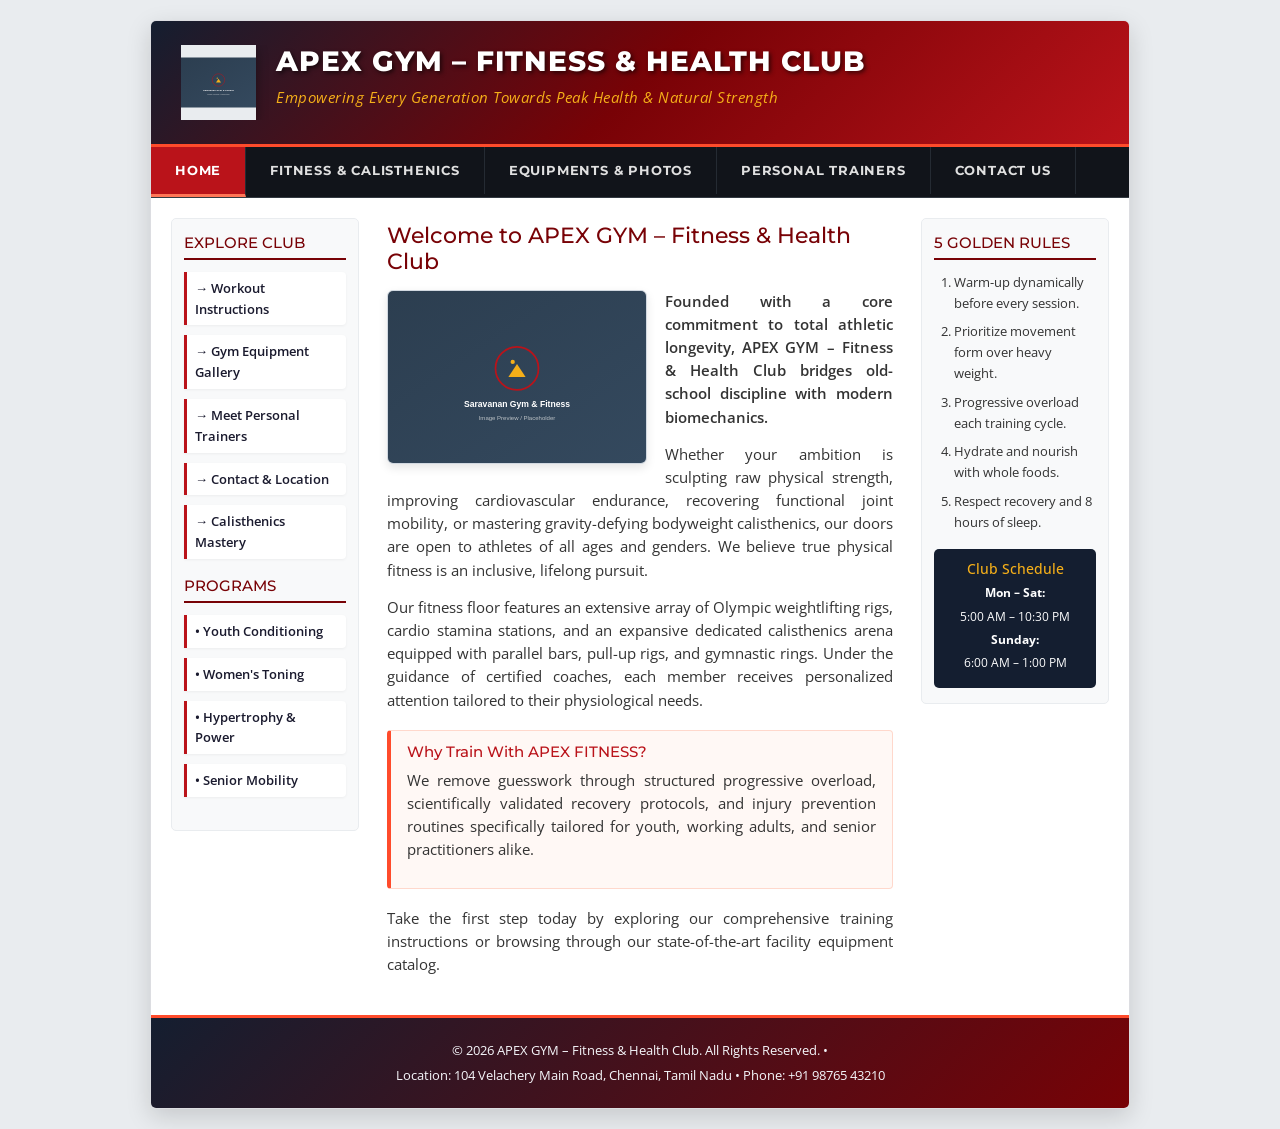
<file: index.html>
<!DOCTYPE html>
<html lang="en">
<head>
  <meta charset="UTF-8">
  <meta name="viewport" content="width=device-width, initial-scale=1.0">
  <meta name="description" content="Saravanan Gym & Fitness Club - Personalized fitness coaching, calisthenics training, and professional gym facilities for all ages and genders.">
  <title>APEX GYM  – Fitness & Health Club</title>
 <!-- Bootstrap CSS -->
<link href="https://cdn.delivr.net/npm/bootstrap@5.3.3/dist/css/bootstrap.min.css" rel="stylesheet">
  <!-- CSS Stylesheets -->
  <link rel="stylesheet" href="styles/normalize.css">
  <link rel="stylesheet" href="styles/main.css">
</head>
<body>

  <div id="container">
    
    <!-- Website Header with Gradient & Logo -->
    <header>
      <div class="header-brand clearfix">
        <img src="https://i.pinimg.com/736x/8d/07/ad/8d07adc8fae9b8ccb4be2d442497d0b8.jpg" alt="APEX GYM  – Fitness & Health Club Logo" class="header-logo" onerror="this.onerror=null;this.src='images/placeholder.svg';">
        <div class="header-titles">
          <h1>APEX GYM  – Fitness & Health Club</h1>
          <p class="tagline">Empowering Every Generation Towards Peak Health &amp; Natural Strength</p>
        </div>
      </div>
    </header>

    <!-- Horizontal Navigation Menu -->
    <nav class="main-nav">
      <ul>
        <li><a href="index.html" class="current">Home</a></li>
        <li><a href="fitness-guide.html">Fitness &amp; Calisthenics</a></li>
        <li><a href="equipments.html">Equipments &amp; Photos</a></li>
        <li><a href="fitness-guide.html#trainers">Personal Trainers</a></li>
        <li><a href="equipments.html#contact">Contact Us</a></li>
      </ul>
    </nav>

    <!-- Three-Column Layout Body -->
    <div id="main-wrapper" class="clearfix">

      <!-- Left Sidebar (Sidebar A): Navigation & Program Links -->
      <aside class="sidebar-left">
        <h2>Explore Club</h2>
        <ul>
          <li><a href="fitness-guide.html">&rarr; Workout Instructions</a></li>
          <li><a href="equipments.html">&rarr; Gym Equipment Gallery</a></li>
          <li><a href="fitness-guide.html#trainers">&rarr; Meet Personal Trainers</a></li>
          <li><a href="equipments.html#contact">&rarr; Contact &amp; Location</a></li>
          <li><a href="fitness-guide.html#calisthenics">&rarr; Calisthenics Mastery</a></li>
        </ul>

        <h2>Programs</h2>
        <ul>
          <li><a href="fitness-guide.html#youth">&bull; Youth Conditioning</a></li>
          <li><a href="fitness-guide.html#women">&bull; Women's Toning</a></li>
          <li><a href="fitness-guide.html#men">&bull; Hypertrophy &amp; Power</a></li>
          <li><a href="fitness-guide.html#seniors">&bull; Senior Mobility</a></li>
        </ul>
      </aside>

      <!-- Center Main Content Section -->
      <section class="home-content">
        <h2>Welcome to APEX GYM  – Fitness & Health Club</h2>
        
        <!-- Floated Hero Image -->
        <img src="https://i.pinimg.com/1200x/c1/79/0f/c1790f195ae10311acb6bf5dc64713ea.jpg" alt="Athletic training at APEX GYM" class="hero-image" onerror="this.onerror=null;this.src='images/placeholder.svg';">
        
        <p class="intro-lead">
          Founded with a core commitment to total athletic longevity, APEX GYM  – Fitness & Health Club bridges old-school discipline with modern biomechanics. 
        </p>
        
        <p>
          Whether your ambition is sculpting raw physical strength, improving cardiovascular endurance, recovering functional joint mobility, or mastering gravity-defying bodyweight calisthenics, our doors are open to athletes of all ages and genders. We believe true physical fitness is an inclusive, lifelong pursuit.
        </p>

        <p>
          Our fitness floor features an extensive array of Olympic weightlifting rigs, cardio stamina stations, and an expansive dedicated calisthenics arena equipped with parallel bars, pull-up rigs, and gymnastic rings. Under the guidance of certified coaches, each member receives personalized attention tailored to their physiological needs.
        </p>

        <div class="highlight-box">
          <h3>Why Train With APEX FITNESS?</h3>
          <p>
            We remove guesswork through structured progressive overload, scientifically validated recovery protocols, and injury prevention routines specifically tailored for youth, working adults, and senior practitioners alike.
          </p>
        </div>

        <p>
          Take the first step today by exploring our comprehensive training instructions or browsing through our state-of-the-art facility equipment catalog.
        </p>
      </section>

      <!-- Right Sidebar (Sidebar B): Ordered List of Core Principles & Schedule -->
      <aside class="sidebar-right">
        <h2>5 Golden Rules</h2>
        <ol>
          <li>Warm-up dynamically before every session.</li>
          <li>Prioritize movement form over heavy weight.</li>
          <li>Progressive overload each training cycle.</li>
          <li>Hydrate and nourish with whole foods.</li>
          <li>Respect recovery and 8 hours of sleep.</li>
        </ol>

        <div class="quick-stats">
          <h3>Club Schedule</h3>
          <p><strong>Mon &ndash; Sat:</strong></p>
          <p>5:00 AM &ndash; 10:30 PM</p>
          <p><strong>Sunday:</strong></p>
          <p>6:00 AM &ndash; 1:00 PM</p>
        </div>
      </aside>

    </div><!-- /#main-wrapper -->

    <!-- Website Footer with Gradient & Character Entities -->
    <footer>
      <p>&copy; 2026 APEX GYM  – Fitness & Health Club. All Rights Reserved. &bull; </p>
      <p>Location: 104 Velachery Main Road, Chennai, Tamil Nadu &bull; Phone: +91 98765 43210</p>
    </footer>

  </div><!-- /#container -->

</body>
</html>
</file>
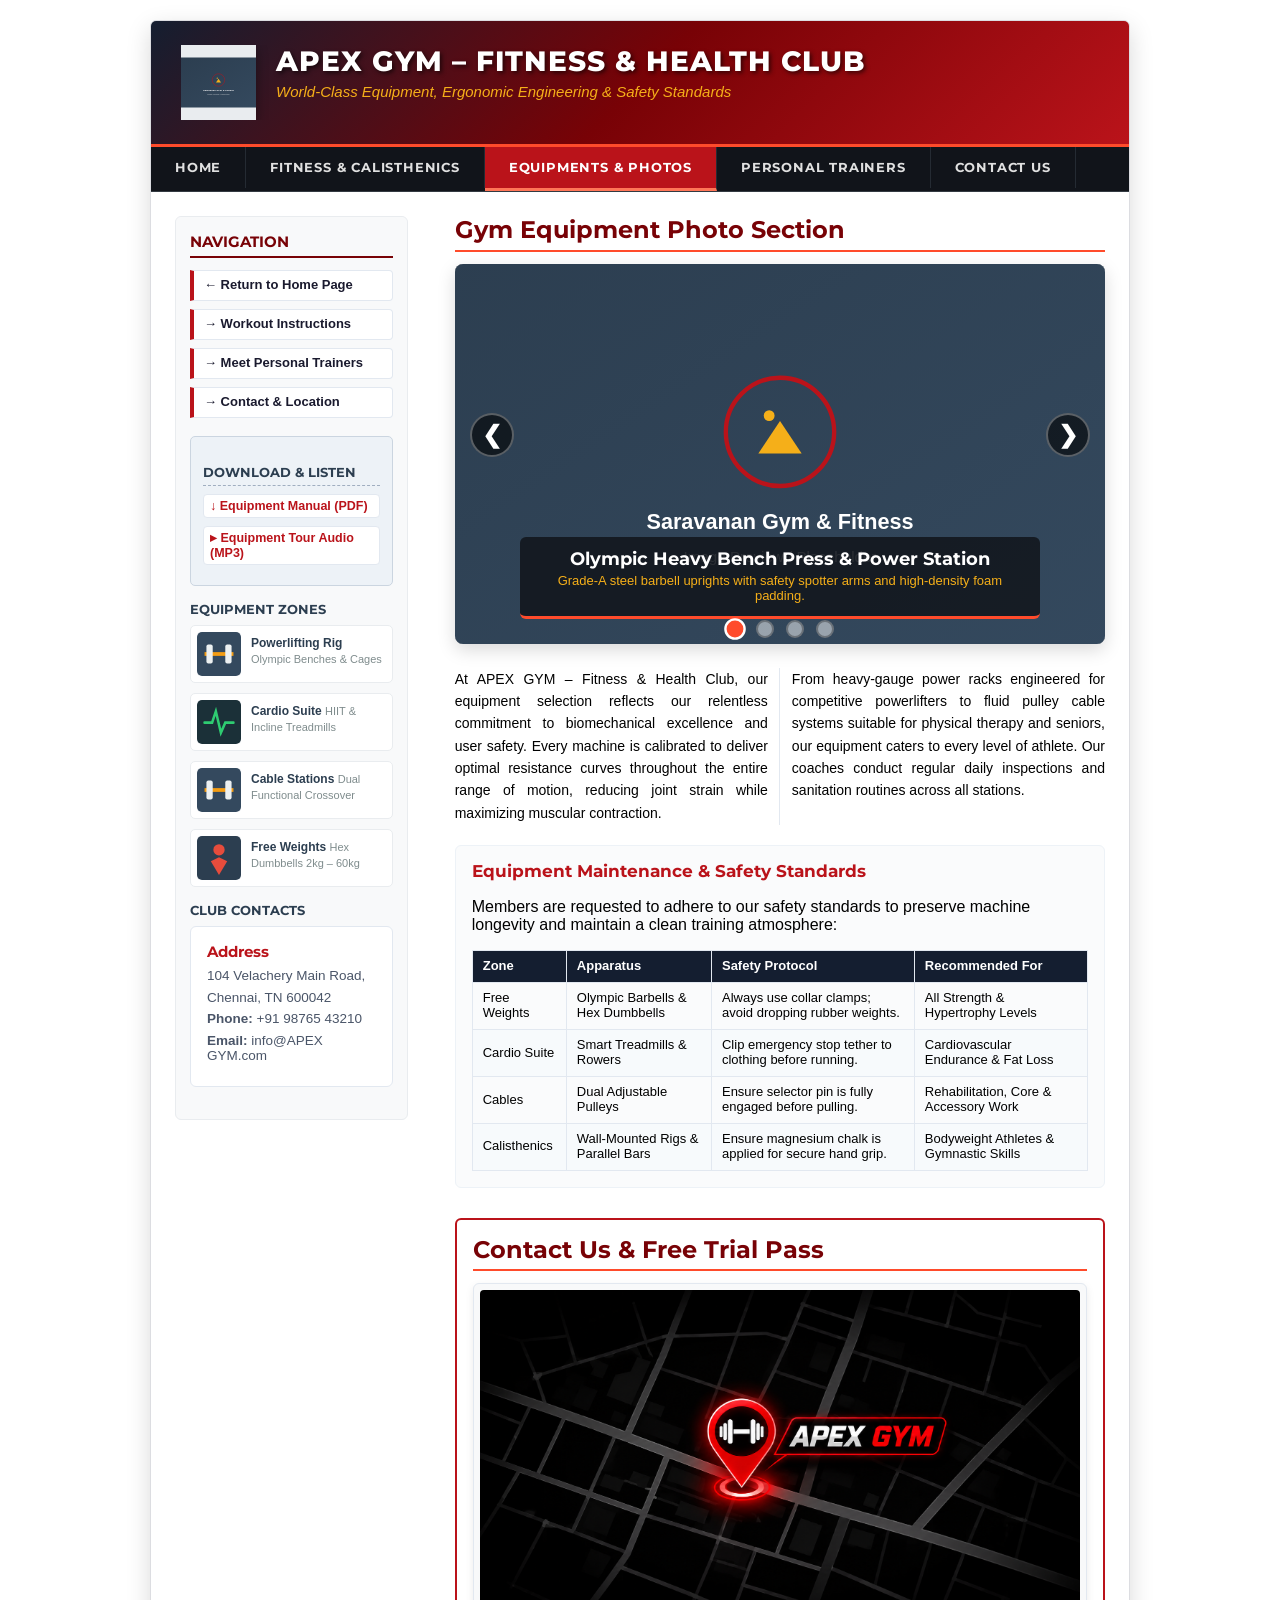
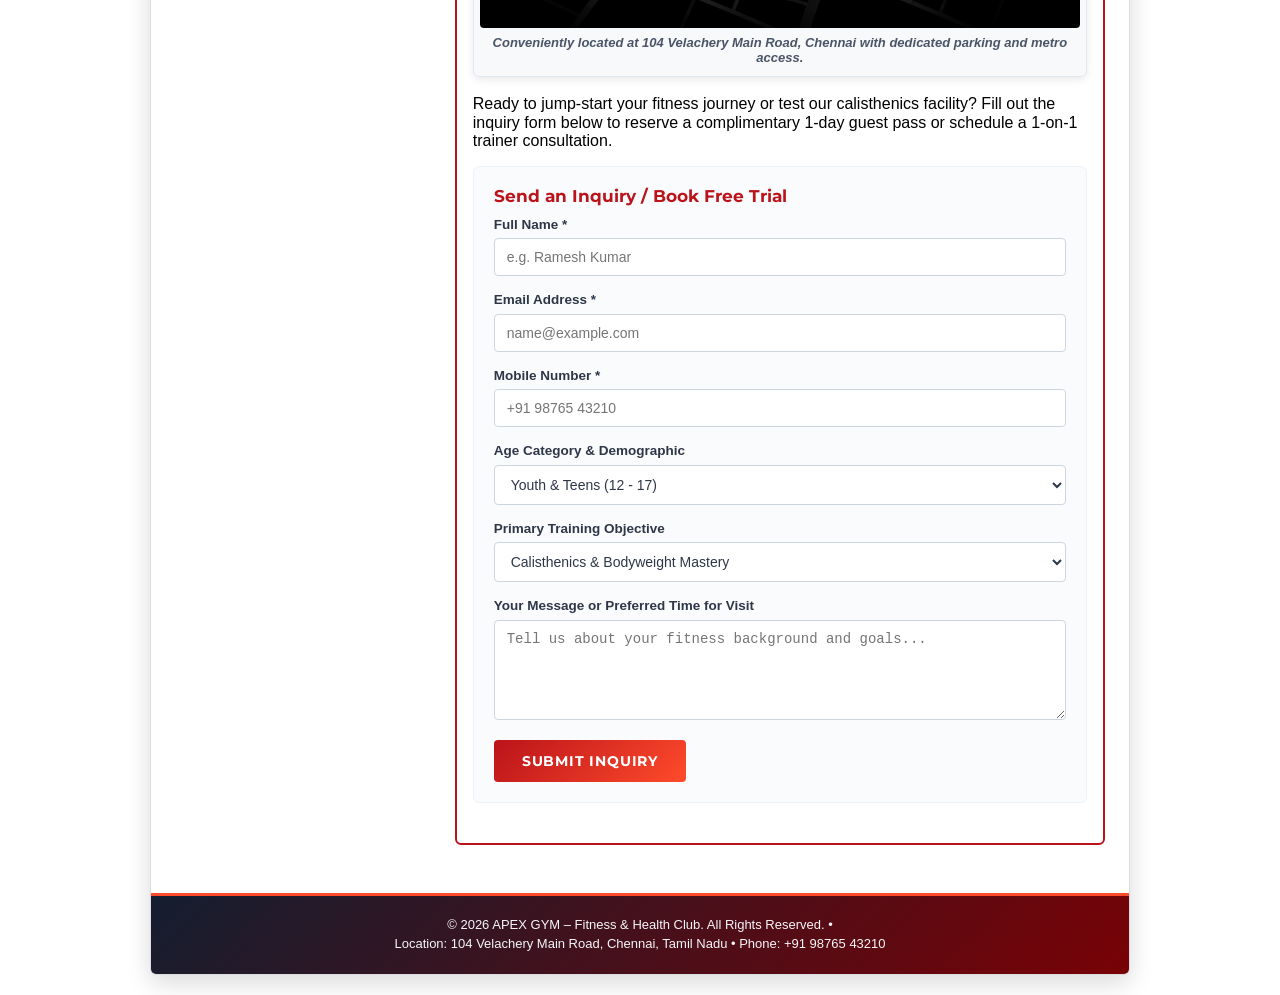
<file: equipments.html>
<!DOCTYPE html>
<html lang="en">
<head>
  <meta charset="UTF-8">
  <meta name="viewport" content="width=device-width, initial-scale=1.0">
  <meta name="description" content="Explore state-of-the-art gym equipment at APEX GYM  – Fitness & Health Club, featuring our interactive photo carousel, audio guide, workout plan, and contact form.">
  <title>Gym Equipments, Photos &amp; Contact - APEX GYM</title>
  
  <!-- CSS Stylesheets -->
  <link rel="stylesheet" href="styles/normalize.css">
  <link rel="stylesheet" href="styles/content.css">
</head>
<body>

  <div id="container">
    
    <!-- Header with Gradient & Logo -->
    <header>
      <div class="header-brand clearfix">
        <img src="https://i.pinimg.com/736x/8d/07/ad/8d07adc8fae9b8ccb4be2d442497d0b8.jpg" alt="APEX GYM Logo" class="header-logo" onerror="this.onerror=null;this.src='images/placeholder.svg';">
        <div class="header-titles">
          <h1> APEX GYM  – Fitness & Health Club</h1>
          <p class="tagline">World-Class Equipment, Ergonomic Engineering &amp; Safety Standards</p>
        </div>
      </div>
    </header>

    <!-- Horizontal Navigation Menu -->
    <nav class="main-nav">
      <ul>
        <li><a href="index.html">Home</a></li>
        <li><a href="fitness-guide.html">Fitness &amp; Calisthenics</a></li>
        <li><a href="equipments.html" class="current">Equipments &amp; Photos</a></li>
        <li><a href="fitness-guide.html#trainers">Personal Trainers</a></li>
        <li><a href="#contact">Contact Us</a></li>
      </ul>
    </nav>

    <!-- Two-Column Layout Body -->
    <div id="main-wrapper" class="clearfix">

      <!-- Left Aside (Sidebar) -->
      <aside class="content-sidebar">
        <h2>Navigation</h2>
        <ul class="sidebar-nav-list">
          <li><a href="index.html">&larr; Return to Home Page</a></li>
          <li><a href="fitness-guide.html">&rarr; Workout Instructions</a></li>
          <li><a href="fitness-guide.html#trainers">&rarr; Meet Personal Trainers</a></li>
          <li><a href="#contact">&rarr; Contact &amp; Location</a></li>
        </ul>

        <!-- Additional Resources (Link to Audio file & Link to PDF file) -->
        <div class="resource-box">
          <h3>Download &amp; Listen</h3>
          <ul>
            <li>
              <a href="media/ApexGym.pdf.pdf" target="_blank" class="resource-link">
                &darr; Equipment Manual (PDF)
              </a>
            </li>
            <li>
              <a href="media/FUNK DE BELEZA SLOWED.mp3" class="resource-link">
                &rtrif; Equipment Tour Audio (MP3)
              </a>
            </li>
          </ul>
        </div>

        <h3>Equipment Zones</h3>
        <ul class="sidebar-media-list">
          <li>
            <label for="slide1" class="sidebar-media-link clearfix" style="cursor: pointer;">
              <img src="images/thumb-equipments.svg" alt="Olympic Bench" class="sidebar-thumb" onerror="this.onerror=null;this.src='images/placeholder.svg';">
              <div class="sidebar-thumb-text">
                Powerlifting Rig
                <span class="sidebar-thumb-desc">Olympic Benches &amp; Cages</span>
              </div>
            </label>
          </li>
          <li>
            <label for="slide2" class="sidebar-media-link clearfix" style="cursor: pointer;">
              <img src="images/thumb-cardio.svg" alt="Cardio Deck" class="sidebar-thumb" onerror="this.onerror=null;this.src='images/placeholder.svg';">
              <div class="sidebar-thumb-text">
                Cardio Suite
                <span class="sidebar-thumb-desc">HIIT &amp; Incline Treadmills</span>
              </div>
            </label>
          </li>
          <li>
            <label for="slide3" class="sidebar-media-link clearfix" style="cursor: pointer;">
              <img src="images/thumb-equipments.svg" alt="Cable Station" class="sidebar-thumb" onerror="this.onerror=null;this.src='images/placeholder.svg';">
              <div class="sidebar-thumb-text">
                Cable Stations
                <span class="sidebar-thumb-desc">Dual Functional Crossover</span>
              </div>
            </label>
          </li>
          <li>
            <label for="slide4" class="sidebar-media-link clearfix" style="cursor: pointer;">
              <img src="images/thumb-calisthenics.svg" alt="Free Weights" class="sidebar-thumb" onerror="this.onerror=null;this.src='images/placeholder.svg';">
              <div class="sidebar-thumb-text">
                Free Weights
                <span class="sidebar-thumb-desc">Hex Dumbbells 2kg &ndash; 60kg</span>
              </div>
            </label>
          </li>
        </ul>

        <h3>Club Contacts</h3>
        <div class="contact-info-card">
          <h4>Address</h4>
          <p>104 Velachery Main Road,</p>
          <p>Chennai, TN 600042</p>
          <p><strong>Phone:</strong> +91 98765 43210</p>
          <p><strong>Email:</strong> info@APEX GYM.com</p>
        </div>
      </aside>

      <!-- Main Content Section -->
      <section class="content-main">
        <h2>Gym Equipment Photo Section</h2>

        <!-- =============================================================
             BOOTSTRAP-STYLED CAROUSEL (STRICTLY PURE HTML & CSS - NO JS)
             ============================================================= -->
        <div class="carousel-container">
          <!-- Hidden Radio Controllers -->
          <input type="radio" name="carousel" id="slide1" class="carousel-radio" checked>
          <input type="radio" name="carousel" id="slide2" class="carousel-radio">
          <input type="radio" name="carousel" id="slide3" class="carousel-radio">
          <input type="radio" name="carousel" id="slide4" class="carousel-radio">

          <div class="carousel">
            <div class="carousel-inner">
              
              <!-- Slide 1: Olympic Bench Press -->
              <div class="carousel-item slide-1">
                <img src="https://i.pinimg.com/1200x/45/62/cd/4562cda65697ccbfa065f6ad88668cec.jpg" alt="Heavy Olympic Bench Press Station" onerror="this.onerror=null;this.src='images/placeholder.svg';">
                <div class="carousel-caption">
                  <h3>Olympic Heavy Bench Press &amp; Power Station</h3>
                  <p>Grade-A steel barbell uprights with safety spotter arms and high-density foam padding.</p>
                </div>
              </div>

              <!-- Slide 2: Commercial Treadmill -->
              <div class="carousel-item slide-2">
                <img src="https://i.pinimg.com/736x/32/c8/ac/32c8ac82e20c9a4ed05c1ade680d97f4.jpg" alt="Commercial Grade Running Treadmill" onerror="this.onerror=null;this.src='images/placeholder.svg';">
                <div class="carousel-caption">
                  <h3>Pro Commercial Incline Treadmill</h3>
                  <p>Low-impact shock absorption decks, interactive heart-rate telemetry, and uphill incline simulation.</p>
                </div>
              </div>

              <!-- Slide 3: Dual Cable Cross Trainer -->
              <div class="carousel-item slide-3">
                <img src="https://i.pinimg.com/1200x/1c/24/87/1c2487d9b19e5ec44b7b92bc266e2df3.jpg" alt="Dual Pulley Functional Cable Machine" onerror="this.onerror=null;this.src='images/placeholder.svg';">
                <div class="carousel-caption">
                  <h3>Dual Pulley Functional Cable Machine</h3>
                  <p>Multi-directional aircraft cables for isolation, rotational core power, and joint rehabilitation.</p>
                </div>
              </div>

              <!-- Slide 4: Free Weight & Dumbbell Station -->
              <div class="carousel-item slide-4">
                <img src="https://i.pinimg.com/1200x/71/33/53/71335388876985cf7bd11d14d8f8addf.jpg" alt="Rubber Hex Dumbbells and Free Weights" onerror="this.onerror=null;this.src='images/placeholder.svg';">
                <div class="carousel-caption">
                  <h3>Solid Rubber Hex Dumbbells &amp; Kettlebell Station</h3>
                  <p>Knurled chrome grips ranging from 2.5 kg to 60 kg for targeted hypertrophy and progressive overload.</p>
                </div>
              </div>

            </div><!-- /.carousel-inner -->

            <!-- Carousel Next & Prev Controls (Strictly Pure CSS) -->
            <!-- Controls when slide 1 is active -->
            <label for="slide4" class="carousel-control-prev ctrl-slide1" title="Previous">&#10094;</label>
            <label for="slide2" class="carousel-control-next ctrl-slide1" title="Next">&#10095;</label>

            <!-- Controls when slide 2 is active -->
            <label for="slide1" class="carousel-control-prev ctrl-slide2" title="Previous">&#10094;</label>
            <label for="slide3" class="carousel-control-next ctrl-slide2" title="Next">&#10095;</label>

            <!-- Controls when slide 3 is active -->
            <label for="slide2" class="carousel-control-prev ctrl-slide3" title="Previous">&#10094;</label>
            <label for="slide4" class="carousel-control-next ctrl-slide3" title="Next">&#10095;</label>

            <!-- Controls when slide 4 is active -->
            <label for="slide3" class="carousel-control-prev ctrl-slide4" title="Previous">&#10094;</label>
            <label for="slide1" class="carousel-control-next ctrl-slide4" title="Next">&#10095;</label>

            <!-- Carousel Indicators (Dots) -->
            <div class="carousel-indicators">
              <label for="slide1" title="Olympic Bench Press"></label>
              <label for="slide2" title="Cardio Treadmills"></label>
              <label for="slide3" title="Cable Cross Machine"></label>
              <label for="slide4" title="Dumbbell Rack"></label>
            </div>

          </div><!-- /.carousel -->
        </div><!-- /.carousel-container -->

        <!-- Equipment Overview Articles -->
        <article class="article-two-col">
          <p>
            At APEX GYM  – Fitness & Health Club, our equipment selection reflects our relentless commitment to biomechanical excellence and user safety. Every machine is calibrated to deliver optimal resistance curves throughout the entire range of motion, reducing joint strain while maximizing muscular contraction.
          </p>
          <p>
            From heavy-gauge power racks engineered for competitive powerlifters to fluid pulley cable systems suitable for physical therapy and seniors, our equipment caters to every level of athlete. Our coaches conduct regular daily inspections and sanitation routines across all stations.
          </p>
        </article>

        <!-- Detailed Equipment Specifications Grid -->
        <div class="section-block">
          <h3>Equipment Maintenance &amp; Safety Standards</h3>
          <p>
            Members are requested to adhere to our safety standards to preserve machine longevity and maintain a clean training atmosphere:
          </p>
          <table class="workout-table">
            <thead>
              <tr>
                <th>Zone</th>
                <th>Apparatus</th>
                <th>Safety Protocol</th>
                <th>Recommended For</th>
              </tr>
            </thead>
            <tbody>
              <tr>
                <td>Free Weights</td>
                <td>Olympic Barbells &amp; Hex Dumbbells</td>
                <td>Always use collar clamps; avoid dropping rubber weights.</td>
                <td>All Strength &amp; Hypertrophy Levels</td>
              </tr>
              <tr>
                <td>Cardio Suite</td>
                <td>Smart Treadmills &amp; Rowers</td>
                <td>Clip emergency stop tether to clothing before running.</td>
                <td>Cardiovascular Endurance &amp; Fat Loss</td>
              </tr>
              <tr>
                <td>Cables</td>
                <td>Dual Adjustable Pulleys</td>
                <td>Ensure selector pin is fully engaged before pulling.</td>
                <td>Rehabilitation, Core &amp; Accessory Work</td>
              </tr>
              <tr>
                <td>Calisthenics</td>
                <td>Wall-Mounted Rigs &amp; Parallel Bars</td>
                <td>Ensure magnesium chalk is applied for secure hand grip.</td>
                <td>Bodyweight Athletes &amp; Gymnastic Skills</td>
              </tr>
            </tbody>
          </table>
        </div>

        <!-- =============================================================
             CONTACT US & LOCATION SECTION (INTEGRATED CONTENT)
             ============================================================= -->
        <div id="contact" class="section-block" style="background-color: #ffffff; border: 2px solid #ba131a; margin-top: 30px;">
          <h2 style="color: #780206; margin-top: 0; border-bottom: 2px solid #ff4b2b; padding-bottom: 6px;">
            Contact Us &amp; Free Trial Pass
          </h2>

          <!-- Location Graphic / Map -->
          <figure class="featured-figure">
            <img src="images/Neon APEX GYM Map Marker.png" alt="Location Map of APEX GYM in Chennai" onerror="this.onerror=null;this.src='images/placeholder.svg';">
            <figcaption>Conveniently located at 104 Velachery Main Road, Chennai with dedicated parking and metro access.</figcaption>
          </figure>

          <p>
            Ready to jump-start your fitness journey or test our calisthenics facility? Fill out the inquiry form below to reserve a complimentary 1-day guest pass or schedule a 1-on-1 trainer consultation.
          </p>

          <!-- Contact Form (Pure HTML & CSS) -->
          <div class="contact-form">
            <h3 style="margin-top: 0; color: #ba131a; font-family: 'Montserrat', sans-serif;">Send an Inquiry / Book Free Trial</h3>
            <form action="#" method="get">
              
              <div class="form-group">
                <label for="fullName">Full Name *</label>
                <input type="text" id="fullName" name="fullName" class="form-control" placeholder="e.g. Ramesh Kumar" required>
              </div>

              <div class="form-group">
                <label for="emailAddr">Email Address *</label>
                <input type="email" id="emailAddr" name="emailAddr" class="form-control" placeholder="name@example.com" required>
              </div>

              <div class="form-group">
                <label for="phoneNumber">Mobile Number *</label>
                <input type="tel" id="phoneNumber" name="phoneNumber" class="form-control" placeholder="+91 98765 43210" required>
              </div>

              <div class="form-group">
                <label for="ageCategory">Age Category &amp; Demographic</label>
                <select id="ageCategory" name="ageCategory" class="form-control">
                  <option value="youth">Youth &amp; Teens (12 - 17)</option>
                  <option value="adult-male">Adult Male (18 - 54)</option>
                  <option value="adult-female">Adult Female (18 - 54)</option>
                  <option value="senior">Active Senior (55+)</option>
                </select>
              </div>

              <div class="form-group">
                <label for="fitnessGoal">Primary Training Objective</label>
                <select id="fitnessGoal" name="fitnessGoal" class="form-control">
                  <option value="calisthenics">Calisthenics &amp; Bodyweight Mastery</option>
                  <option value="weightloss">Fat Loss &amp; Aerobic Conditioning</option>
                  <option value="hypertrophy">Muscle Building &amp; Powerlifting</option>
                  <option value="mobility">Joint Mobility &amp; Posture Correction</option>
                  <option value="pt">1-on-1 Personal Coaching</option>
                </select>
              </div>

              <div class="form-group">
                <label for="userMessage">Your Message or Preferred Time for Visit</label>
                <textarea id="userMessage" name="userMessage" class="form-control" placeholder="Tell us about your fitness background and goals..."></textarea>
              </div>

              <button type="submit" class="btn-submit">Submit Inquiry</button>
            </form>
          </div>

        </div><!-- /#contact -->

      </section>

    </div><!-- /#main-wrapper -->

    <!-- Website Footer with Gradient & Character Entities -->
    <footer>
      <p>&copy; 2026 APEX GYM  – Fitness & Health Club. All Rights Reserved. &bull; </p>
      <p>Location: 104 Velachery Main Road, Chennai, Tamil Nadu &bull; Phone: +91 98765 43210</p>
    </footer>

  </div><!-- /#container -->

</body>
</html>
</file>
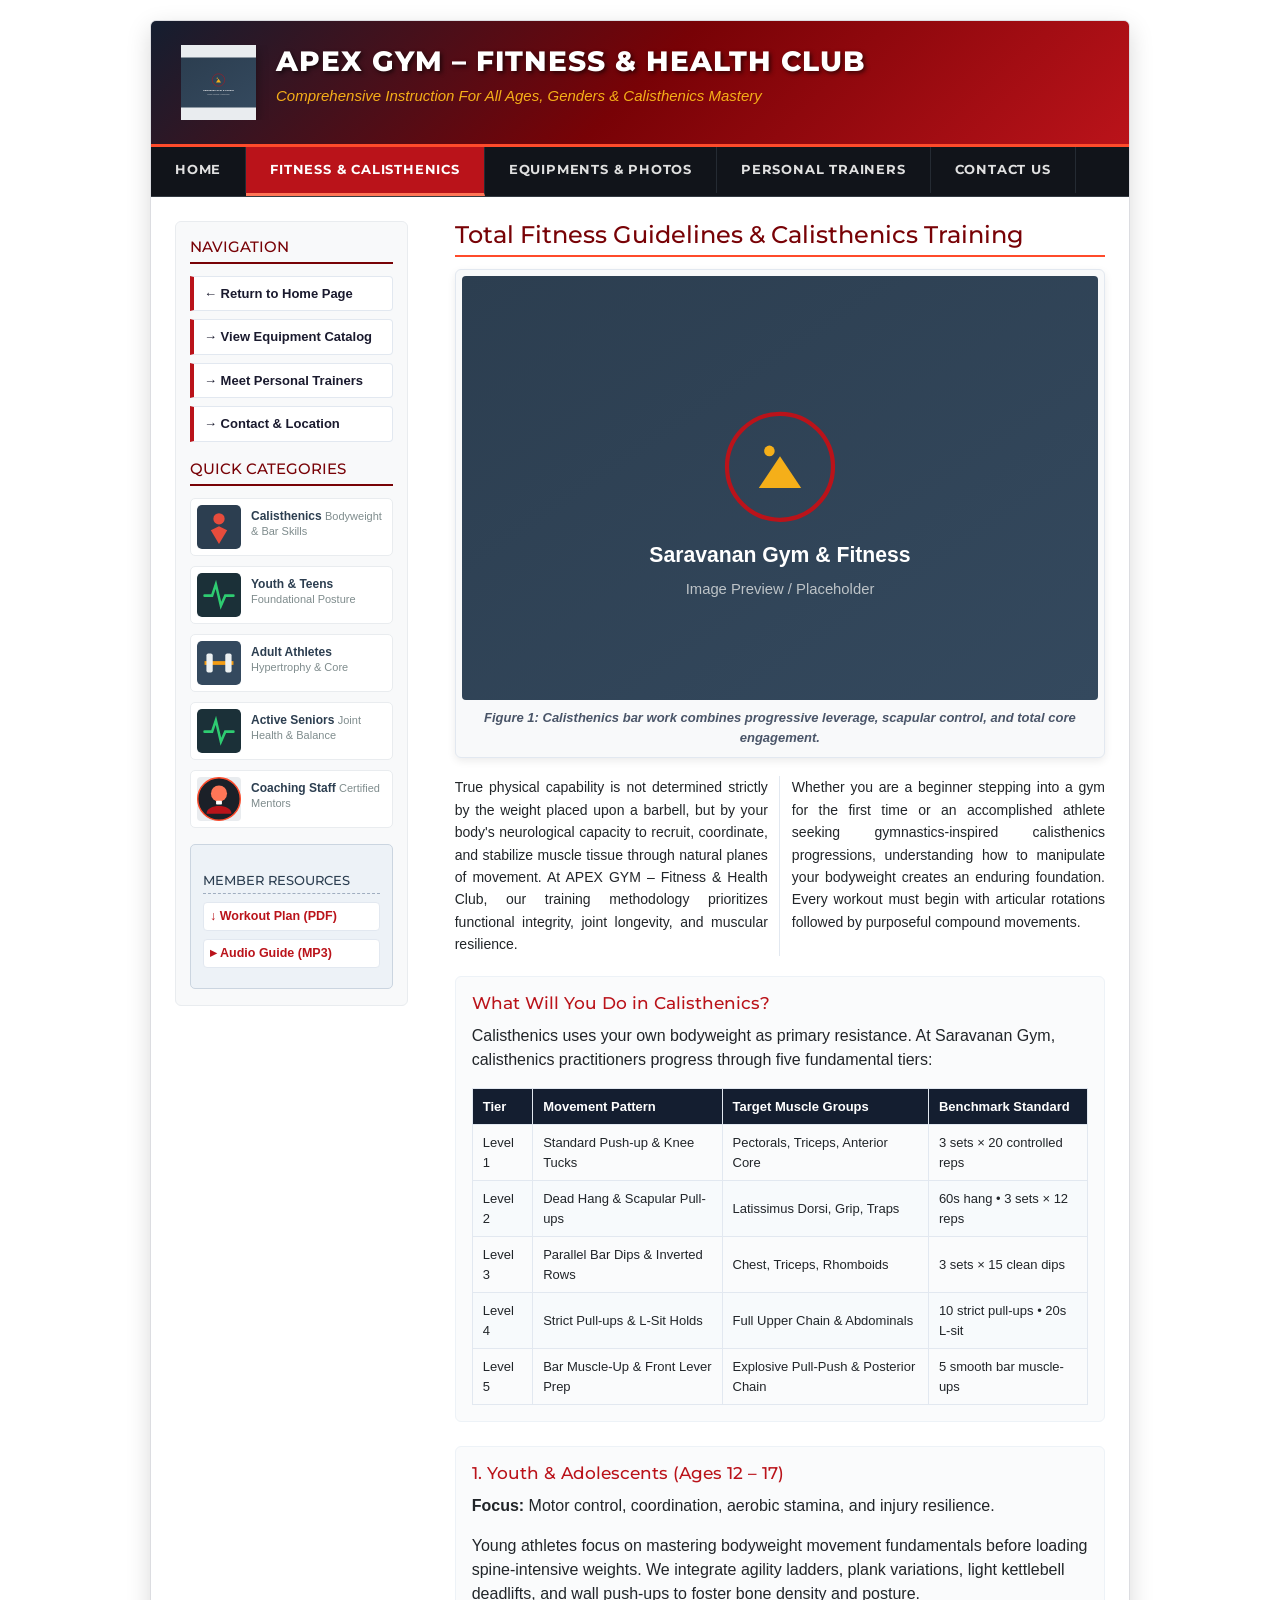
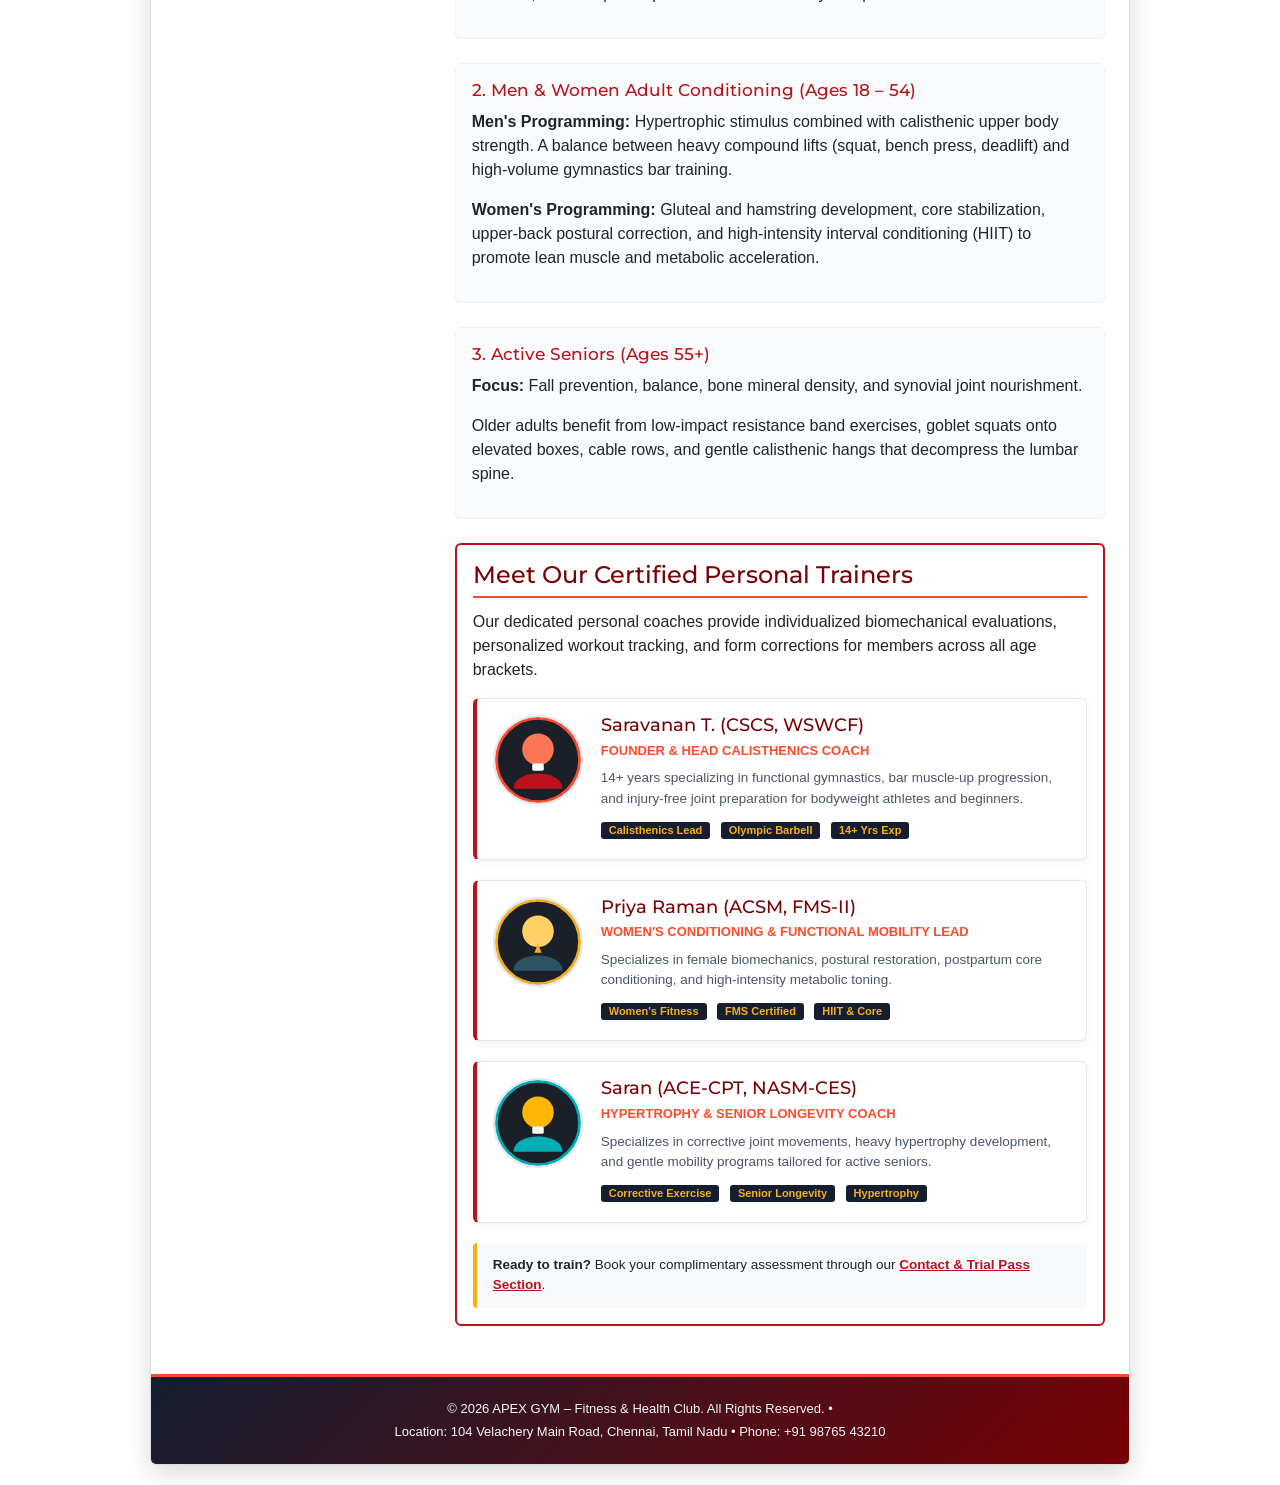
<file: fitness-guide.html>
<!DOCTYPE html>
<html lang="en">
<head>
  <meta charset="UTF-8">
  <meta name="viewport" content="width=device-width, initial-scale=1.0">
  <meta name="description" content="Comprehensive fitness guidance across all ages and genders, personal trainer profiles, and full calisthenics movement progressions at APEX GYM.">
  <title>Fitness Instructions, Trainers &amp; Calisthenics - APEX GYM</title>
   <!-- Bootstrap CSS -->
<link href="https://cdn.delivr.net/npm/bootstrap@5.3.3/dist/css/bootstrap.min.css" rel="stylesheet">
  <!-- CSS Stylesheets -->
  <link rel="stylesheet" href="styles/normalize.css">
  <link rel="stylesheet" href="styles/content.css">
</head>
<body>

  <div id="container">
    
    <!-- Header with Gradient & Logo -->
    <header>
      <div class="header-brand clearfix">
        <img src="https://i.pinimg.com/736x/8d/07/ad/8d07adc8fae9b8ccb4be2d442497d0b8.jpg" alt="APEX GYM Logo" class="header-logo" onerror="this.onerror=null;this.src='images/placeholder.svg';">
        <div class="header-titles">
          <h1> APEX GYM  – Fitness & Health Club</h1>
          <p class="tagline">Comprehensive Instruction For All Ages, Genders &amp; Calisthenics Mastery</p>
        </div>
      </div>
    </header>

    <!-- Horizontal Navigation Menu -->
    <nav class="main-nav">
      <ul>
        <li><a href="index.html">Home</a></li>
        <li><a href="fitness-guide.html" class="current">Fitness &amp; Calisthenics</a></li>
        <li><a href="equipments.html">Equipments &amp; Photos</a></li>
        <li><a href="#trainers">Personal Trainers</a></li>
        <li><a href="equipments.html#contact">Contact Us</a></li>
      </ul>
    </nav>

    <!-- Two-Column Layout Body -->
    <div id="main-wrapper" class="clearfix">

      <!-- Left Aside: Sidebar with Link to Home and Thumbnail Media Links -->
      <aside class="content-sidebar">
        <h2>Navigation</h2>
        <ul class="sidebar-nav-list">
          <li><a href="index.html">&larr; Return to Home Page</a></li>
          <li><a href="equipments.html">&rarr; View Equipment Catalog</a></li>
          <li><a href="#trainers">&rarr; Meet Personal Trainers</a></li>
          <li><a href="equipments.html#contact">&rarr; Contact &amp; Location</a></li>
        </ul>

        <h2>Quick Categories</h2>
        <ul class="sidebar-media-list">
          <li>
            <a href="#calisthenics" class="sidebar-media-link clearfix">
              <img src="images/thumb-calisthenics.svg" alt="Calisthenics Icon" class="sidebar-thumb" onerror="this.onerror=null;this.src='images/placeholder.svg';">
              <div class="sidebar-thumb-text">
                Calisthenics
                <span class="sidebar-thumb-desc">Bodyweight &amp; Bar Skills</span>
              </div>
            </a>
          </li>
          <li>
            <a href="#youth" class="sidebar-media-link clearfix">
              <img src="images/thumb-cardio.svg" alt="Youth Fitness Icon" class="sidebar-thumb" onerror="this.onerror=null;this.src='images/placeholder.svg';">
              <div class="sidebar-thumb-text">
                Youth &amp; Teens
                <span class="sidebar-thumb-desc">Foundational Posture</span>
              </div>
            </a>
          </li>
          <li>
            <a href="#women-men" class="sidebar-media-link clearfix">
              <img src="images/thumb-equipments.svg" alt="Adult Fitness Icon" class="sidebar-thumb" onerror="this.onerror=null;this.src='images/placeholder.svg';">
              <div class="sidebar-thumb-text">
                Adult Athletes
                <span class="sidebar-thumb-desc">Hypertrophy &amp; Core</span>
              </div>
            </a>
          </li>
          <li>
            <a href="#seniors" class="sidebar-media-link clearfix">
              <img src="images/thumb-cardio.svg" alt="Senior Fitness Icon" class="sidebar-thumb" onerror="this.onerror=null;this.src='images/placeholder.svg';">
              <div class="sidebar-thumb-text">
                Active Seniors
                <span class="sidebar-thumb-desc">Joint Health &amp; Balance</span>
              </div>
            </a>
          </li>
          <li>
            <a href="#trainers" class="sidebar-media-link clearfix">
              <img src="images/trainer-saravanan.svg" alt="Coaches Icon" class="sidebar-thumb" onerror="this.onerror=null;this.src='images/placeholder.svg';">
              <div class="sidebar-thumb-text">
                Coaching Staff
                <span class="sidebar-thumb-desc">Certified Mentors</span>
              </div>
            </a>
          </li>
        </ul>

        <div class="resource-box">
          <h3>Member Resources</h3>
          <ul>
            <li><a href="media/saravanan-workout-plan.pdf" target="_blank" class="resource-link">&darr; Workout Plan (PDF)</a></li>
            <li><a href="media/gym-audio-briefing.mp3" class="resource-link">&rtrif; Audio Guide (MP3)</a></li>
          </ul>
        </div>
      </aside>

      <!-- Main Content Section: Two-Column Text, Figure, & Guides -->
      <section class="content-main">
        <h2>Total Fitness Guidelines &amp; Calisthenics Training</h2>

        <!-- Figure with Scalable Image and Figcaption -->
        <figure class="featured-figure">
          <img src="https://i.pinimg.com/736x/4c/72/06/4c7206d8fbc2f0a1aae39dc2ef93b5f5.jpg" alt="Athletes practicing bar calisthenics and gymnastic maneuvers" onerror="this.onerror=null;this.src='images/placeholder.svg';">
          <figcaption>Figure 1: Calisthenics bar work combines progressive leverage, scapular control, and total core engagement.</figcaption>
        </figure>

        <!-- Two-Column Article Layout -->
        <article class="article-two-col">
          <p>
            True physical capability is not determined strictly by the weight placed upon a barbell, but by your body's neurological capacity to recruit, coordinate, and stabilize muscle tissue through natural planes of movement. At APEX GYM  – Fitness & Health Club, our training methodology prioritizes functional integrity, joint longevity, and muscular resilience.
          </p>
          <p>
            Whether you are a beginner stepping into a gym for the first time or an accomplished athlete seeking gymnastics-inspired calisthenics progressions, understanding how to manipulate your bodyweight creates an enduring foundation. Every workout must begin with articular rotations followed by purposeful compound movements.
          </p>
        </article>

        <!-- Section 1: Calisthenics Instruction -->
        <div id="calisthenics" class="section-block">
          <h3>What Will You Do in Calisthenics?</h3>
          <p>
            Calisthenics uses your own bodyweight as primary resistance. At Saravanan Gym, calisthenics practitioners progress through five fundamental tiers:
          </p>
          <table class="workout-table">
            <thead>
              <tr>
                <th>Tier</th>
                <th>Movement Pattern</th>
                <th>Target Muscle Groups</th>
                <th>Benchmark Standard</th>
              </tr>
            </thead>
            <tbody>
              <tr>
                <td>Level 1</td>
                <td>Standard Push-up &amp; Knee Tucks</td>
                <td>Pectorals, Triceps, Anterior Core</td>
                <td>3 sets &times; 20 controlled reps</td>
              </tr>
              <tr>
                <td>Level 2</td>
                <td>Dead Hang &amp; Scapular Pull-ups</td>
                <td>Latissimus Dorsi, Grip, Traps</td>
                <td>60s hang &bull; 3 sets &times; 12 reps</td>
              </tr>
              <tr>
                <td>Level 3</td>
                <td>Parallel Bar Dips &amp; Inverted Rows</td>
                <td>Chest, Triceps, Rhomboids</td>
                <td>3 sets &times; 15 clean dips</td>
              </tr>
              <tr>
                <td>Level 4</td>
                <td>Strict Pull-ups &amp; L-Sit Holds</td>
                <td>Full Upper Chain &amp; Abdominals</td>
                <td>10 strict pull-ups &bull; 20s L-sit</td>
              </tr>
              <tr>
                <td>Level 5</td>
                <td>Bar Muscle-Up &amp; Front Lever Prep</td>
                <td>Explosive Pull-Push &amp; Posterior Chain</td>
                <td>5 smooth bar muscle-ups</td>
              </tr>
            </tbody>
          </table>
        </div>

        <!-- Section 2: Instructions for All Genders & Age Categories -->
        <div id="youth" class="section-block">
          <h3>1. Youth &amp; Adolescents (Ages 12 &ndash; 17)</h3>
          <p>
            <strong>Focus:</strong> Motor control, coordination, aerobic stamina, and injury resilience.
          </p>
          <p>
            Young athletes focus on mastering bodyweight movement fundamentals before loading spine-intensive weights. We integrate agility ladders, plank variations, light kettlebell deadlifts, and wall push-ups to foster bone density and posture.
          </p>
        </div>

        <div id="women-men" class="section-block">
          <h3>2. Men &amp; Women Adult Conditioning (Ages 18 &ndash; 54)</h3>
          <p>
            <strong>Men's Programming:</strong> Hypertrophic stimulus combined with calisthenic upper body strength. A balance between heavy compound lifts (squat, bench press, deadlift) and high-volume gymnastics bar training.
          </p>
          <p>
            <strong>Women's Programming:</strong> Gluteal and hamstring development, core stabilization, upper-back postural correction, and high-intensity interval conditioning (HIIT) to promote lean muscle and metabolic acceleration.
          </p>
        </div>

        <div id="seniors" class="section-block">
          <h3>3. Active Seniors (Ages 55+)</h3>
          <p>
            <strong>Focus:</strong> Fall prevention, balance, bone mineral density, and synovial joint nourishment.
          </p>
          <p>
            Older adults benefit from low-impact resistance band exercises, goblet squats onto elevated boxes, cable rows, and gentle calisthenic hangs that decompress the lumbar spine.
          </p>
        </div>

        <!-- Section 3: PERSONAL TRAINERS & COACHES (Integrated Content) -->
        <div id="trainers" class="section-block" style="background-color: #ffffff; border: 2px solid #ba131a;">
          <h2 style="color: #780206; margin-top: 0; border-bottom: 2px solid #ff4b2b; padding-bottom: 6px;">
            Meet Our Certified Personal Trainers
          </h2>
          <p>
            Our dedicated personal coaches provide individualized biomechanical evaluations, personalized workout tracking, and form corrections for members across all age brackets.
          </p>

          <!-- Trainer 1: Saravanan M. -->
          <div class="trainer-card">
            <img src="images/trainer-saravanan.svg" alt="Head Coach Saravanan" class="trainer-avatar" onerror="this.onerror=null;this.src='images/placeholder.svg';">
            <div class="trainer-info">
              <h3>Saravanan T. (CSCS, WSWCF)</h3>
              <div class="trainer-role">Founder &amp; Head Calisthenics Coach</div>
              <p>
                14+ years specializing in functional gymnastics, bar muscle-up progression, and injury-free joint preparation for bodyweight athletes and beginners.
              </p>
              <div class="trainer-badges">
                <span class="badge">Calisthenics Lead</span>
                <span class="badge">Olympic Barbell</span>
                <span class="badge">14+ Yrs Exp</span>
              </div>
            </div>
          </div>

          <!-- Trainer 2: Priya Raman -->
          <div class="trainer-card">
            <img src="images/trainer-priya.svg" alt="Coach Priya Raman" class="trainer-avatar" onerror="this.onerror=null;this.src='images/placeholder.svg';">
            <div class="trainer-info">
              <h3>Priya Raman (ACSM, FMS-II)</h3>
              <div class="trainer-role">Women's Conditioning &amp; Functional Mobility Lead</div>
              <p>
                Specializes in female biomechanics, postural restoration, postpartum core conditioning, and high-intensity metabolic toning.
              </p>
              <div class="trainer-badges">
                <span class="badge">Women's Fitness</span>
                <span class="badge">FMS Certified</span>
                <span class="badge">HIIT &amp; Core</span>
              </div>
            </div>
          </div>

          <!-- Trainer 3: Rajesh Kumar -->
          <div class="trainer-card">
            <img src="images/trainer-rajesh.svg" alt="Coach Rajesh Kumar" class="trainer-avatar" onerror="this.onerror=null;this.src='images/placeholder.svg';">
            <div class="trainer-info">
              <h3>Saran (ACE-CPT, NASM-CES)</h3>
              <div class="trainer-role">Hypertrophy &amp; Senior Longevity Coach</div>
              <p>
                Specializes in corrective joint movements, heavy hypertrophy development, and gentle mobility programs tailored for active seniors.
              </p>
              <div class="trainer-badges">
                <span class="badge">Corrective Exercise</span>
                <span class="badge">Senior Longevity</span>
                <span class="badge">Hypertrophy</span>
              </div>
            </div>
          </div>

          <div style="background-color: #f8f9fa; padding: 12px 16px; border-radius: 4px; border-left: 4px solid #f5af19; margin-top: 10px;">
            <p style="margin: 0; font-size: 13.5px;">
              <strong>Ready to train?</strong> Book your complimentary assessment through our <a href="equipments.html#contact" style="color: #ba131a; font-weight: bold; text-decoration: underline;">Contact &amp; Trial Pass Section</a>.
            </p>
          </div>
        </div>

      </section>

    </div><!-- /#main-wrapper -->

    <!-- Footer with Gradient & Character Entities -->
    <footer>
      <p>&copy; 2026 APEX GYM  – Fitness & Health Club. All Rights Reserved. &bull; </p>
      <p>Location: 104 Velachery Main Road, Chennai, Tamil Nadu &bull; Phone: +91 98765 43210</p>
    </footer>

  </div><!-- /#container -->

</body>
</html>
</file>
<file: styles/main.css>
/* ==========================================================================
   SARAVANAN GYM & FITNESS CLUB - MAIN STYLESHEET (main.css)
   Layout: Three-column layout for home page (Header, 2 Asides, Section, Footer)
   ========================================================================== */

/* Typography & Google Fonts import */
@import url('https://fonts.googleapis.com/css2?family=Montserrat:wght@400;600;700;800&family=Open+Sans:wght@400;600;700&display=swap');

html {
  scroll-behavior: smooth;
}

body {
  font-family: 'Open Sans', Arial, Helvetica, sans-serif;
  font-size: 15px;
  line-height: 1.6;
  color: #2c3e50;
  background-color: #e9ecef;
  margin: 0;
  padding: 0;
}

img {
  max-width: 100%;
  height: auto;
  display: block;
  background-color: #e9ecef;
}

img:not([src]), img[src=""], img[src="null"] {
  min-height: 60px;
  background: #2c3e50 url('../images/placeholder.svg') no-repeat center center;
  background-size: cover;
  border: 1px dashed #e74c3c;
}

/* Page Container: Fixed-width and centered in browser window */
#container {
  width: 980px;
  max-width: 98%;
  margin: 20px auto;
  background-color: #ffffff;
  box-shadow: 0 8px 24px rgba(0, 0, 0, 0.15);
  border: 1px solid #dcdde1;
  border-radius: 6px;
  overflow: hidden;
}

/* Header with Gradient Background */
header {
  background: #1e130c;
  background: -webkit-linear-gradient(to right, #1a1a2e, #800020, #b22222);
  background: linear-gradient(135deg, #141e30 0%, #780206 50%, #ba131a 100%);
  color: #ffffff;
  padding: 24px 30px;
  position: relative;
  border-bottom: 3px solid #ff4b2b;
}

.header-brand {
  overflow: hidden;
}

.header-logo {
  float: left;
  width: 75px;
  height: 75px;
  margin-right: 20px;
  filter: drop-shadow(0 4px 6px rgba(0,0,0,0.4));
}

.header-titles {
  float: left;
}

header h1 {
  font-family: 'Montserrat', sans-serif;
  font-size: 28px;
  font-weight: 800;
  letter-spacing: 1px;
  text-transform: uppercase;
  margin: 0 0 6px 0;
  color: #ffffff;
  text-shadow: 2px 2px 4px rgba(0, 0, 0, 0.6);
}

header .tagline {
  font-size: 15px;
  font-style: italic;
  color: #f5af19;
  margin: 0;
  letter-spacing: 0.5px;
}

/* Horizontal Navigation Menu */
nav.main-nav {
  background-color: #11141a;
  border-bottom: 1px solid #333a42;
}

nav.main-nav ul {
  list-style-type: none;
  margin: 0;
  padding: 0;
  overflow: hidden;
}

nav.main-nav li {
  float: left;
}

nav.main-nav a {
  display: block;
  color: #e0e0e0;
  text-align: center;
  padding: 13px 24px;
  font-family: 'Montserrat', sans-serif;
  font-size: 13px;
  font-weight: 700;
  letter-spacing: 0.8px;
  text-transform: uppercase;
  border-right: 1px solid #252b33;
  transition: all 0.25s ease-in-out;
}

nav.main-nav a:hover {
  background-color: #ba131a;
  color: #ffffff;
}

nav.main-nav a.current {
  background-color: #ba131a;
  color: #ffffff;
  border-bottom: 3px solid #ff7657;
}

/* Clearfix Utility */
.clearfix::after,
#main-wrapper::after,
header::after,
nav.main-nav ul::after,
section.home-content::after {
  content: "";
  clear: both;
  display: table;
}

/* Three-Column Layout: Sidebar A, Main Content, Sidebar B */
#main-wrapper {
  padding: 20px;
  background-color: #ffffff;
}

/* Left Aside: Sidebar A */
aside.sidebar-left {
  float: left;
  width: 20%;
  padding: 15px 12px;
  background-color: #f8f9fa;
  border: 1px solid #e9ecef;
  border-radius: 5px;
}

aside.sidebar-left h2,
aside.sidebar-right h2 {
  font-family: 'Montserrat', sans-serif;
  font-size: 15px;
  text-transform: uppercase;
  color: #780206;
  border-bottom: 2px solid #780206;
  padding-bottom: 6px;
  margin-top: 0;
  margin-bottom: 12px;
}

aside.sidebar-left ul {
  list-style-type: none;
  padding: 0;
  margin: 0 0 18px 0;
}

aside.sidebar-left li {
  margin-bottom: 10px;
}

aside.sidebar-left a {
  color: #1a1a2e;
  font-weight: 600;
  font-size: 13px;
  display: block;
  padding: 6px 8px;
  border-left: 3px solid #ba131a;
  background-color: #ffffff;
  border-radius: 0 4px 4px 0;
  box-shadow: 0 1px 3px rgba(0,0,0,0.05);
  transition: all 0.2s ease;
}

aside.sidebar-left a:hover {
  background-color: #ba131a;
  color: #ffffff;
  padding-left: 12px;
}

/* Center Section: Main Content */
section.home-content {
  float: left;
  width: 56%;
  margin: 0 2%;
  padding: 5px 10px;
}

section.home-content h2 {
  font-family: 'Montserrat', sans-serif;
  font-size: 22px;
  color: #780206;
  margin-top: 0;
  margin-bottom: 14px;
}

/* Floated Image within Section */
.hero-image {
  float: left;
  width: 260px;
  margin-right: 18px;
  margin-bottom: 14px;
  border: 1px solid #d1d8e0;
  border-radius: 6px;
  box-shadow: 0 4px 10px rgba(0, 0, 0, 0.1);
}

section.home-content p {
  margin: 0 0 14px 0;
  text-align: justify;
  font-size: 14.5px;
  color: #333333;
}

.intro-lead {
  font-size: 15.5px;
  font-weight: 600;
  color: #141e30;
}

.highlight-box {
  background-color: #fff8f5;
  border: 1px solid #ffd8cc;
  border-left: 4px solid #ff4b2b;
  padding: 12px 16px;
  margin: 18px 0;
  border-radius: 4px;
}

.highlight-box h3 {
  font-family: 'Montserrat', sans-serif;
  margin: 0 0 8px 0;
  color: #ba131a;
  font-size: 15px;
}

/* Right Aside: Sidebar B */
aside.sidebar-right {
  float: right;
  width: 20%;
  padding: 15px 12px;
  background-color: #f8f9fa;
  border: 1px solid #e9ecef;
  border-radius: 5px;
}

aside.sidebar-right ol {
  padding-left: 20px;
  margin-bottom: 16px;
}

aside.sidebar-right li {
  margin-bottom: 8px;
  font-size: 13px;
  color: #333333;
}

.quick-stats {
  background-color: #141e30;
  color: #ffffff;
  padding: 12px;
  border-radius: 5px;
  text-align: center;
}

.quick-stats h3 {
  margin: 0 0 6px 0;
  font-size: 14px;
  color: #f5af19;
}

.quick-stats p {
  font-size: 12px;
  margin: 4px 0;
}

/* Footer with Gradient Background */
footer {
  background: #141e30;
  background: -webkit-linear-gradient(to right, #141e30, #780206);
  background: linear-gradient(135deg, #141e30 0%, #780206 100%);
  color: #f5f6fa;
  text-align: center;
  padding: 18px 20px;
  font-size: 13px;
  border-top: 3px solid #ff4b2b;
}

footer p {
  margin: 4px 0;
}

footer a {
  color: #f5af19;
  text-decoration: underline;
}

/* Responsive Media Queries */
@media only screen and (max-width: 900px) {
  #container {
    width: 95%;
  }

  aside.sidebar-left,
  aside.sidebar-right {
    width: 22%;
  }

  section.home-content {
    width: 50%;
    margin: 0 1%;
  }

  .hero-image {
    width: 210px;
  }
}

@media only screen and (max-width: 768px) {
  .header-logo {
    float: none;
    margin: 0 auto 10px auto;
    display: block;
  }

  .header-titles {
    float: none;
    text-align: center;
  }

  nav.main-nav li {
    float: none;
  }

  nav.main-nav a {
    border-right: none;
    border-bottom: 1px solid #252b33;
  }

  /* Stack columns vertically */
  aside.sidebar-left,
  section.home-content,
  aside.sidebar-right {
    float: none;
    width: 100%;
    margin: 0 0 16px 0;
  }

  .hero-image {
    float: none;
    width: 100%;
    max-width: 400px;
    margin: 0 auto 15px auto;
    display: block;
  }
}
</file>
<file: styles/content.css>
/* ==========================================================================
   SARAVANAN GYM & FITNESS CLUB - CONTENT PAGES STYLESHEET (content.css)
   Layout: Two-column layout (Header, Left Aside, Section, Footer)
   Features: 2-column article, figure/caption, pure HTML/CSS Carousel, audio & PDF links
   ========================================================================== */

@import url('https://fonts.googleapis.com/css2?family=Montserrat:wght@400;600;700;800&family=Open+Sans:wght@400;600;700&display=swap');

html {
  line-height: 1.15;
  -webkit-text-size-adjust: 100%;
  box-sizing: border-box;
  scroll-behavior: smooth;
}

img {
  max-width: 100%;
  height: auto;
  display: block;
  background-color: #e9ecef;
}

/* Fallback visual state if image is missing */
img:not([src]), img[src=""], img[src="null"] {
  min-height: 60px;
  background: #2c3e50 url('../images/placeholder.svg') no-repeat center center;
  background-size: cover;
  border: 1px dashed #e74c3c;
}

/* Page Container: Fixed-width and centered */
#container {
  width: 980px;
  max-width: 98%;
  margin: 20px auto;
  background-color: #ffffff;
  box-shadow: 0 8px 24px rgba(0, 0, 0, 0.15);
  border: 1px solid #dcdde1;
  border-radius: 6px;
  overflow: hidden;
}

/* Header with Gradient */
header {
  background: #141e30;
  background: -webkit-linear-gradient(to right, #141e30, #780206, #ba131a);
  background: linear-gradient(135deg, #141e30 0%, #780206 50%, #ba131a 100%);
  color: #ffffff;
  padding: 24px 30px;
  border-bottom: 3px solid #ff4b2b;
}

.header-brand {
  overflow: hidden;
}

.header-logo {
  float: left;
  width: 75px;
  height: 75px;
  margin-right: 20px;
  filter: drop-shadow(0 4px 6px rgba(0,0,0,0.4));
}

.header-titles {
  float: left;
}

header h1 {
  font-family: 'Montserrat', sans-serif;
  font-size: 28px;
  font-weight: 800;
  letter-spacing: 1px;
  text-transform: uppercase;
  margin: 0 0 6px 0;
  color: #ffffff;
  text-shadow: 2px 2px 4px rgba(0, 0, 0, 0.6);
}

header .tagline {
  font-size: 15px;
  font-style: italic;
  color: #f5af19;
  margin: 0;
}

/* Navigation */
nav.main-nav {
  background-color: #11141a;
  border-bottom: 1px solid #333a42;
}

nav.main-nav ul {
  list-style-type: none;
  margin: 0;
  padding: 0;
  overflow: hidden;
}

nav.main-nav li {
  float: left;
}

nav.main-nav a {
  display: block;
  color: #e0e0e0;
  text-align: center;
  padding: 13px 24px;
  font-family: 'Montserrat', sans-serif;
  font-size: 13px;
  font-weight: 700;
  letter-spacing: 0.8px;
  text-transform: uppercase;
  border-right: 1px solid #252b33;
  transition: all 0.25s ease-in-out;
}

nav.main-nav a:hover {
  background-color: #ba131a;
  color: #ffffff;
}

nav.main-nav a.current {
  background-color: #ba131a;
  color: #ffffff;
  border-bottom: 3px solid #ff7657;
}

/* Clearfix */
.clearfix::after,
#main-wrapper::after,
header::after,
nav.main-nav ul::after,
.sidebar-item::after {
  content: "";
  clear: both;
  display: table;
}

/* Main Wrapper: Two-column layout */
#main-wrapper {
  padding: 24px;
  background-color: #ffffff;
}

/* Left Aside: Two-column layout */
aside.content-sidebar {
  float: left;
  width: 25%;
  padding: 16px 14px;
  background-color: #f8f9fa;
  border: 1px solid #e9ecef;
  border-radius: 6px;
}

aside.content-sidebar h2 {
  font-family: 'Montserrat', sans-serif;
  font-size: 15px;
  text-transform: uppercase;
  color: #780206;
  border-bottom: 2px solid #780206;
  padding-bottom: 6px;
  margin-top: 0;
  margin-bottom: 12px;
}

aside.content-sidebar h3 {
  font-family: 'Montserrat', sans-serif;
  font-size: 13px;
  color: #2c3e50;
  text-transform: uppercase;
  margin: 16px 0 8px 0;
}

/* Back to Home & Resource Links */
.sidebar-nav-list {
  list-style: none;
  padding: 0;
  margin: 0 0 18px 0;
}

.sidebar-nav-list li {
  margin-bottom: 8px;
}

.sidebar-nav-list a {
  display: block;
  padding: 7px 10px;
  background-color: #ffffff;
  border: 1px solid #e2e8f0;
  border-left: 4px solid #ba131a;
  color: #1a1a2e;
  font-weight: 600;
  font-size: 13px;
  border-radius: 0 4px 4px 0;
  transition: all 0.2s ease;
}

.sidebar-nav-list a:hover {
  background-color: #ba131a;
  color: #ffffff;
  padding-left: 14px;
}

/* List with Image Links in Sidebar (as specified in page 5 & 6) */
.sidebar-media-list {
  list-style: none;
  padding: 0;
  margin: 0 0 16px 0;
}

.sidebar-media-list li {
  margin-bottom: 10px;
}

.sidebar-media-link {
  display: block;
  overflow: hidden;
  padding: 6px;
  background-color: #ffffff;
  border: 1px solid #e9ecef;
  border-radius: 5px;
  transition: all 0.2s ease;
}

.sidebar-media-link:hover {
  border-color: #ba131a;
  box-shadow: 0 2px 6px rgba(0,0,0,0.1);
}

.sidebar-thumb {
  float: left;
  width: 44px;
  height: 44px;
  border-radius: 4px;
  margin-right: 10px;
}

.sidebar-thumb-text {
  float: left;
  width: calc(100% - 56px);
  font-size: 12px;
  font-weight: 700;
  color: #2c3e50;
  line-height: 1.3;
  padding-top: 4px;
}

.sidebar-thumb-desc {
  font-size: 11px;
  color: #7f8c8d;
  font-weight: normal;
}

/* Audio & PDF Resource Links Box (as specified in page 7) */
.resource-box {
  background-color: #edf2f7;
  border: 1px solid #cbd5e0;
  border-radius: 5px;
  padding: 12px;
  margin-top: 15px;
}

.resource-box h3 {
  margin-top: 0;
  color: #1a202c;
  font-size: 13px;
  border-bottom: 1px dashed #a0aec0;
  padding-bottom: 5px;
}

.resource-box ul {
  list-style: none;
  padding: 0;
  margin: 0;
}

.resource-box li {
  margin-bottom: 8px;
}

.resource-link {
  display: block;
  font-size: 12.5px;
  font-weight: 600;
  color: #ba131a;
  padding: 4px 6px;
  border-radius: 4px;
  background-color: #ffffff;
  border: 1px solid #e2e8f0;
}

.resource-link:hover {
  background-color: #ba131a;
  color: #ffffff;
}

/* Main Content Section (Two-Column Layout) */
section.content-main {
  float: right;
  width: 71%;
  padding-left: 10px;
}

section.content-main h2 {
  font-family: 'Montserrat', sans-serif;
  font-size: 24px;
  color: #780206;
  margin-top: 0;
  margin-bottom: 12px;
  border-bottom: 2px solid #ff4b2b;
  padding-bottom: 6px;
}

/* Figure with Image and Caption */
figure.featured-figure {
  margin: 0 0 18px 0;
  padding: 6px;
  background-color: #f8f9fa;
  border: 1px solid #e2e8f0;
  border-radius: 6px;
  box-shadow: 0 3px 8px rgba(0,0,0,0.08);
}

figure.featured-figure img {
  width: 100%;
  border-radius: 4px;
  display: block;
}

figcaption {
  font-size: 13px;
  font-style: italic;
  color: #4a5568;
  text-align: center;
  padding: 8px 10px 4px 10px;
  font-weight: 600;
}

/* 2-Column Article in Section (Desktop and Tablet) */
.article-two-col {
  column-count: 2;
  column-gap: 24px;
  column-rule: 1px solid #e2e8f0;
  text-align: justify;
  margin-bottom: 20px;
}

.article-two-col p {
  margin-top: 0;
  margin-bottom: 12px;
  font-size: 14px;
  line-height: 1.6;
}

.section-block {
  margin-bottom: 24px;
  padding: 16px;
  background-color: #fafbfc;
  border: 1px solid #edf2f7;
  border-radius: 6px;
}

.section-block h3 {
  font-family: 'Montserrat', sans-serif;
  color: #ba131a;
  font-size: 17px;
  margin-top: 0;
  margin-bottom: 10px;
}

.workout-table {
  width: 100%;
  border-collapse: collapse;
  margin-top: 10px;
  font-size: 13px;
}

.workout-table th, .workout-table td {
  padding: 8px 10px;
  border: 1px solid #e2e8f0;
  text-align: left;
}

.workout-table th {
  background-color: #141e30;
  color: #ffffff;
}

.workout-table tr:nth-child(even) {
  background-color: #f7fafc;
}

/* ==========================================================================
   PURE HTML & CSS BOOTSTRAP-COMPATIBLE CAROUSEL (NO JAVASCRIPT REQUIRED)
   Uses hidden radio buttons + CSS selectors for interactive slide switching
   ========================================================================== */

.carousel-container {
  position: relative;
  width: 100%;
  margin: 0 auto 24px auto;
  border-radius: 8px;
  overflow: hidden;
  box-shadow: 0 6px 18px rgba(0,0,0,0.15);
  background-color: #11141a;
}

/* Hide the radio inputs completely */
.carousel-radio {
  display: none;
}

/* Bootstrap-compatible carousel wrapper */
.carousel {
  position: relative;
  width: 100%;
  overflow: hidden;
}

.carousel-inner {
  position: relative;
  width: 100%;
  height: 380px;
}

.carousel-item {
  position: absolute;
  top: 0;
  left: 0;
  width: 100%;
  height: 100%;
  opacity: 0;
  visibility: hidden;
  transition: opacity 0.6s ease-in-out, transform 0.6s ease-in-out;
  transform: scale(0.98);
}

.carousel-item img {
  width: 100%;
  height: 380px;
  object-fit: cover;
}

.carousel-caption {
  position: absolute;
  right: 10%;
  bottom: 25px;
  left: 10%;
  padding: 12px 18px;
  color: #ffffff;
  text-align: center;
  background: rgba(17, 20, 26, 0.85);
  border-radius: 6px;
  border-bottom: 3px solid #ff4b2b;
}

.carousel-caption h3 {
  margin: 0 0 4px 0;
  font-family: 'Montserrat', sans-serif;
  font-size: 18px;
  color: #ffffff;
}

.carousel-caption p {
  margin: 0;
  font-size: 13px;
  color: #f5af19;
}

/* Carousel Control Arrows (Pure CSS) */
.carousel-control-prev,
.carousel-control-next {
  position: absolute;
  top: 45%;
  transform: translateY(-50%);
  width: 44px;
  height: 44px;
  line-height: 40px;
  background: rgba(0, 0, 0, 0.6);
  color: #ffffff;
  font-size: 24px;
  font-weight: bold;
  text-align: center;
  border-radius: 50%;
  cursor: pointer;
  user-select: none;
  z-index: 10;
  display: none;
  transition: background 0.3s ease;
  border: 2px solid rgba(255, 255, 255, 0.3);
}

.carousel-control-prev {
  left: 15px;
}

.carousel-control-next {
  right: 15px;
}

.carousel-control-prev:hover,
.carousel-control-next:hover {
  background: #ba131a;
  border-color: #ffffff;
}

/* Carousel Indicators (Dots) */
.carousel-indicators {
  position: absolute;
  right: 0;
  bottom: 6px;
  left: 0;
  z-index: 15;
  display: flex;
  justify-content: center;
  padding: 0;
  margin: 0;
  list-style: none;
}

.carousel-indicators label {
  box-sizing: content-box;
  flex: 0 1 auto;
  width: 14px;
  height: 14px;
  margin: 0 6px;
  cursor: pointer;
  background-color: rgba(255, 255, 255, 0.5);
  border-radius: 50%;
  border: 2px solid rgba(0, 0, 0, 0.3);
  transition: all 0.3s ease;
}

/* Radio button state triggers for slides */
#slide1:checked ~ .carousel .slide-1,
#slide2:checked ~ .carousel .slide-2,
#slide3:checked ~ .carousel .slide-3,
#slide4:checked ~ .carousel .slide-4 {
  opacity: 1;
  visibility: visible;
  transform: scale(1);
  z-index: 5;
}

/* Radio button triggers for Indicators */
#slide1:checked ~ .carousel .carousel-indicators label[for="slide1"],
#slide2:checked ~ .carousel .carousel-indicators label[for="slide2"],
#slide3:checked ~ .carousel .carousel-indicators label[for="slide3"],
#slide4:checked ~ .carousel .carousel-indicators label[for="slide4"] {
  background-color: #ff4b2b;
  transform: scale(1.2);
  border-color: #ffffff;
}

/* Controls visibility according to active slide */
#slide1:checked ~ .carousel .ctrl-slide1,
#slide2:checked ~ .carousel .ctrl-slide2,
#slide3:checked ~ .carousel .ctrl-slide3,
#slide4:checked ~ .carousel .ctrl-slide4 {
  display: block;
}

/* Footer with Gradient */
footer {
  background: #141e30;
  background: -webkit-linear-gradient(to right, #141e30, #780206);
  background: linear-gradient(135deg, #141e30 0%, #780206 100%);
  color: #f5f6fa;
  text-align: center;
  padding: 18px 20px;
  font-size: 13px;
  border-top: 3px solid #ff4b2b;
}

footer p {
  margin: 4px 0;
}

footer a {
  color: #f5af19;
  text-decoration: underline;
}

/* ==========================================================================
   Responsive Media Queries (Screen Media Type)
   ========================================================================== */

/* Tablet Landscape / Intermediate */
@media only screen and (max-width: 900px) {
  #container {
    width: 96%;
  }

  aside.content-sidebar {
    width: 28%;
  }

  section.content-main {
    width: 68%;
  }

  .carousel-inner {
    height: 320px;
  }

  .carousel-item img {
    height: 320px;
  }
}

/* Tablet Portrait & Mobile */
@media only screen and (max-width: 768px) {
  .header-logo {
    float: none;
    margin: 0 auto 10px auto;
    display: block;
  }

  .header-titles {
    float: none;
    text-align: center;
  }

  nav.main-nav li {
    float: none;
  }

  nav.main-nav a {
    border-right: none;
    border-bottom: 1px solid #252b33;
  }

  /* Single Column Stack */
  aside.content-sidebar,
  section.content-main {
    float: none;
    width: 100%;
    padding: 0;
    margin-bottom: 20px;
  }

  .article-two-col {
    column-count: 1;
    column-gap: 0;
    column-rule: none;
  }

  .carousel-inner {
    height: 250px;
  }

  .carousel-item img {
    height: 250px;
  }

  .carousel-caption {
    bottom: 15px;
    padding: 8px 12px;
  }

  .carousel-caption h3 {
    font-size: 15px;
  }

  .carousel-caption p {
    font-size: 11px;
  }
}


/* ==========================================================================
   TRAINERS & CONTACT PAGE ENHANCEMENTS
   ========================================================================== */

/* Trainer Profiles */
.trainer-card {
  display: block;
  overflow: hidden;
  background-color: #ffffff;
  border: 1px solid #e2e8f0;
  border-left: 4px solid #ba131a;
  border-radius: 6px;
  padding: 16px;
  margin-bottom: 20px;
  box-shadow: 0 2px 8px rgba(0,0,0,0.06);
}

.trainer-card:after {
  content: "";
  clear: both;
  display: table;
}

.trainer-avatar {
  float: left;
  width: 90px;
  height: 90px;
  border-radius: 50%;
  margin-right: 18px;
  border: 2px solid #e2e8f0;
}

.trainer-info {
  float: left;
  width: calc(100% - 110px);
}

.trainer-info h3 {
  font-family: 'Montserrat', sans-serif;
  color: #780206;
  font-size: 18px;
  margin: 0 0 4px 0;
}

.trainer-role {
  font-size: 13px;
  font-weight: 700;
  color: #ff4b2b;
  text-transform: uppercase;
  margin-bottom: 8px;
}

.trainer-info p {
  font-size: 13.5px;
  color: #4a5568;
  margin: 0 0 8px 0;
}

.trainer-badges {
  margin-top: 6px;
}

.badge {
  display: inline-block;
  background-color: #141e30;
  color: #f5af19;
  font-size: 11px;
  font-weight: 600;
  padding: 3px 8px;
  border-radius: 3px;
  margin-right: 6px;
  margin-bottom: 4px;
}

/* Contact Form & Contact Details */
.contact-form {
  background-color: #fafbfc;
  border: 1px solid #edf2f7;
  border-radius: 6px;
  padding: 20px;
  margin-bottom: 24px;
}

.form-group {
  margin-bottom: 16px;
}

.form-group label {
  display: block;
  font-weight: 600;
  font-size: 13.5px;
  color: #2d3748;
  margin-bottom: 6px;
}

.form-control {
  width: 100%;
  padding: 10px 12px;
  font-size: 14px;
  border: 1px solid #cbd5e0;
  border-radius: 4px;
  background-color: #ffffff;
  color: #2d3748;
  box-sizing: border-box;
}

.form-control:focus {
  outline: none;
  border-color: #ba131a;
  box-shadow: 0 0 0 3px rgba(186, 19, 26, 0.15);
}

textarea.form-control {
  resize: vertical;
  min-height: 100px;
}

.btn-submit {
  display: inline-block;
  background: linear-gradient(135deg, #ba131a 0%, #ff4b2b 100%);
  color: #ffffff;
  border: none;
  padding: 12px 28px;
  font-family: 'Montserrat', sans-serif;
  font-size: 14px;
  font-weight: 700;
  text-transform: uppercase;
  letter-spacing: 0.8px;
  border-radius: 4px;
  cursor: pointer;
  transition: opacity 0.2s ease, transform 0.2s ease;
}

.btn-submit:hover {
  opacity: 0.92;
  transform: translateY(-1px);
}

.contact-info-card {
  background-color: #ffffff;
  border: 1px solid #e2e8f0;
  border-radius: 6px;
  padding: 16px;
  margin-bottom: 16px;
}

.contact-info-card h4 {
  font-family: 'Montserrat', sans-serif;
  font-size: 15px;
  color: #ba131a;
  margin: 0 0 8px 0;
}

.contact-info-card p {
  margin: 0 0 6px 0;
  font-size: 13.5px;
  color: #4a5568;
}

@media only screen and (max-width: 600px) {
  .trainer-avatar {
    float: none;
    margin: 0 auto 12px auto;
    display: block;
  }
  .trainer-info {
    float: none;
    width: 100%;
    text-align: center;
  }
}
</file>
